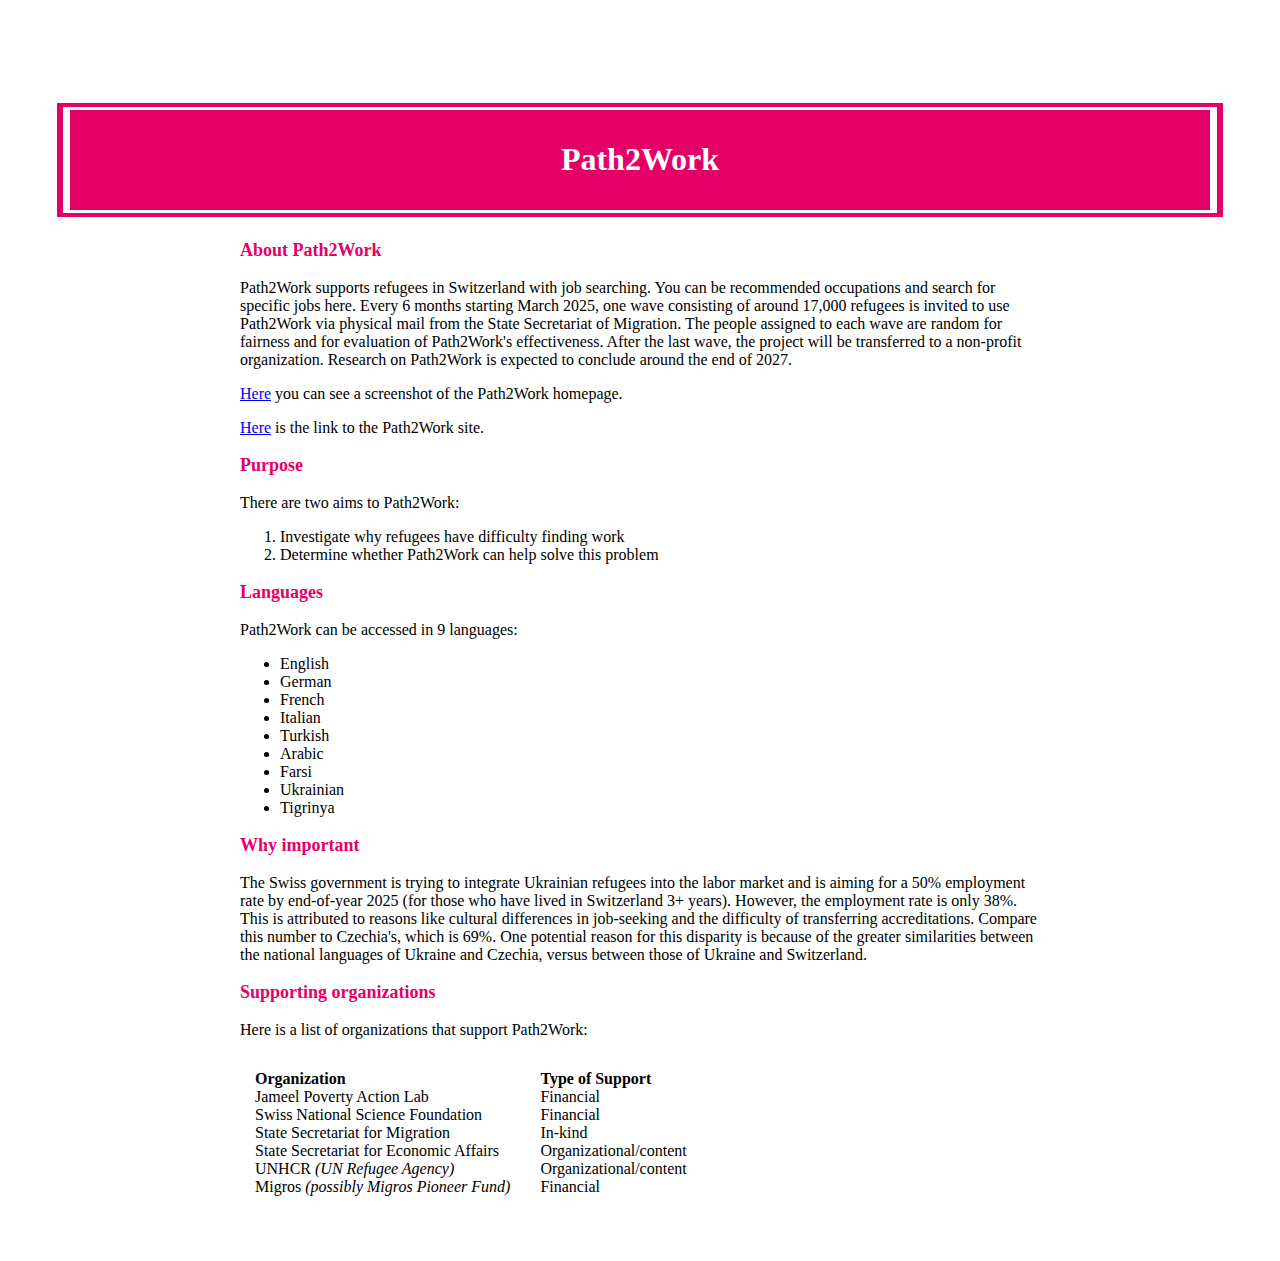
<file: index.html>
<!DOCTYPE html>
<html>
    <head>
        <title>Path2Work</title>
        <link href="style.css" rel="stylesheet">
    </head>
    <body>
        <header>
            <h1 id="title">Path2Work</h1>
        </header>
        <main>
            <h3>About Path2Work</h3>
            <p>
                Path2Work supports refugees in Switzerland with job searching. You can be recommended occupations and search 
                for specific jobs here. Every 6 months starting March 2025, one wave consisting of around 17,000 refugees
                is invited to use Path2Work via physical mail from the State Secretariat of Migration. The people assigned
                to each wave are random for fairness and for evaluation of Path2Work's effectiveness. After the last wave, the
                project will be transferred to a non-profit organization. Research on Path2Work is expected to conclude around 
                the end of 2027.
            </p>
            <p>
                <a href="screenshots.html">Here</a> you can see a screenshot of the Path2Work homepage.
            </p>
            <p>
                <a href="https://www.path2work.ethz.ch/">Here</a> is the link to the Path2Work site.
            </p>
            <h3>Purpose</h3>
            <p>
                There are two aims to Path2Work:
                <ol>
                    <li>Investigate why refugees have difficulty finding work</li>
                    <li>Determine whether Path2Work can help solve this problem</li>
                </ol>
            </p>
            <h3>Languages</h3>
            <p>
                Path2Work can be accessed in 9 languages:
                <ul>
                    <li>English</li>
                    <li>German</li>
                    <li>French</li>
                    <li>Italian</li>
                    <li>Turkish</li>
                    <li>Arabic</li>
                    <li>Farsi</li>
                    <li>Ukrainian</li>
                    <li>Tigrinya</li>
                </ul>
            </p>
            <h3>Why important</h3>
            <p>
                The Swiss government is trying to integrate Ukrainian refugees into the labor market 
                and is aiming for a 50% employment rate by end-of-year 2025 (for those who have lived in Switzerland 3+ 
                years). However, the employment rate is only 38%. This is attributed to reasons like cultural differences in 
                job-seeking and the difficulty of transferring accreditations. Compare this number to Czechia's, which is 69%. 
                One potential reason for this disparity is because of the greater similarities between the national languages
                of Ukraine and Czechia, versus between those of Ukraine and Switzerland. 
            </p>
            <h3>Supporting organizations</h3>
            <p>
                Here is a list of organizations that support Path2Work:
                <div class="columns">
                    <div class="column">
                        <strong>Organization</strong> <br>
                        Jameel Poverty Action Lab <br>
                        Swiss National Science Foundation <br>
                        State Secretariat for Migration <br>
                        State Secretariat for Economic Affairs <br>
                        UNHCR <em>(UN Refugee Agency)</em> <br>
                        Migros <em>(possibly Migros Pioneer Fund)</em>
                    </div>
                    <div class="column">
                        <strong>Type of Support</strong> <br>
                        Financial <br>
                        Financial <br>
                        In-kind <br>
                        Organizational/content <br>
                        Organizational/content <br>
                        Financial
                    </div>
                </div> <!--/cols-->
            </p>
        </main>
    </body>
</html>
</file>
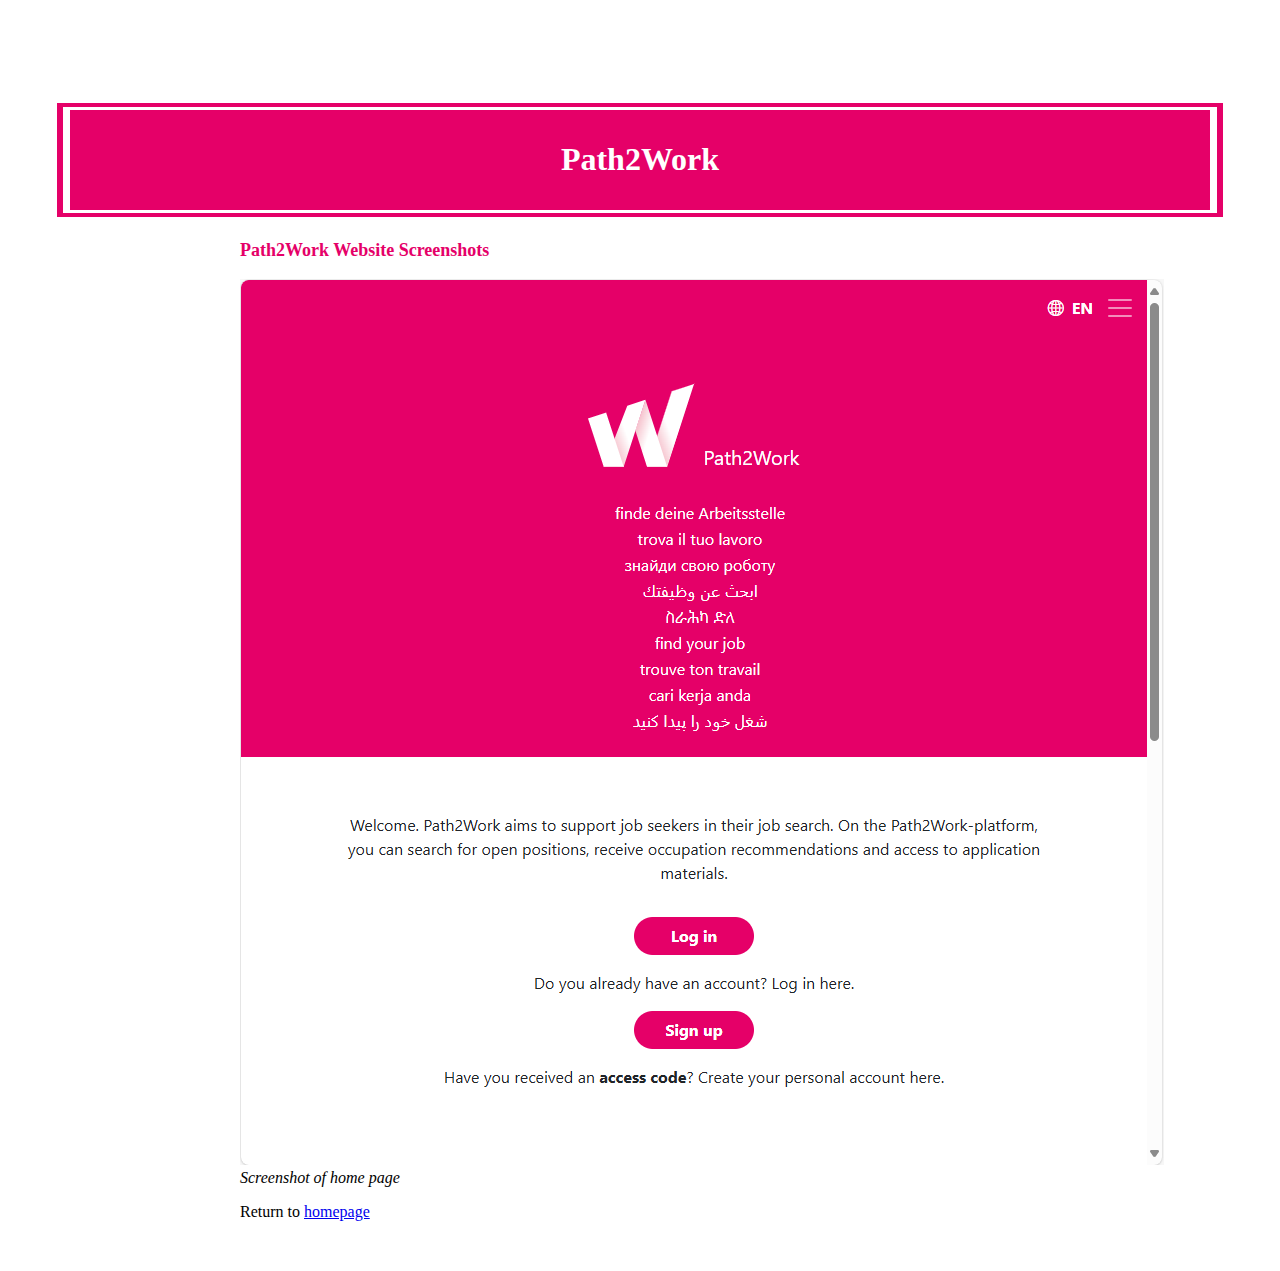
<file: screenshots.html>
<!DOCTYPE html>
<html>
  <head>
    <title>Path2Work Screenshots</title>
    <link href="style.css" rel="stylesheet">
  </head>
    <body>
      <header>
        <h1 id="title">Path2Work</h1>
      </header>
      <main>
        <h3>Path2Work Website Screenshots</h3>
        <img src="p2w-screenshot.png" alt="screenshot of p2w homepage"> <br> 
        <em>Screenshot of home page</em>
        <p>
          Return to <a href="index.html">homepage</a>
        </p>
</html>
</file>
<file: style.css>
header {
  color: white;
  background: #E50068;
  margin: 100px 0 20px;
  padding: 10px 30px;
  border: white 10px double;
  border-left-width: 20px;
  border-right-width: 20px;
  text-align:center;
}
main {
  margin: 0 auto;
  width: 800px;
}
body {
  margin: 50px;
}
.columns {
  width: 600px;
  display: flex;
}
.column {
  margin: 15px;
}
h3 {
    color:#E50068;
    font-size:18px
}
</file>
